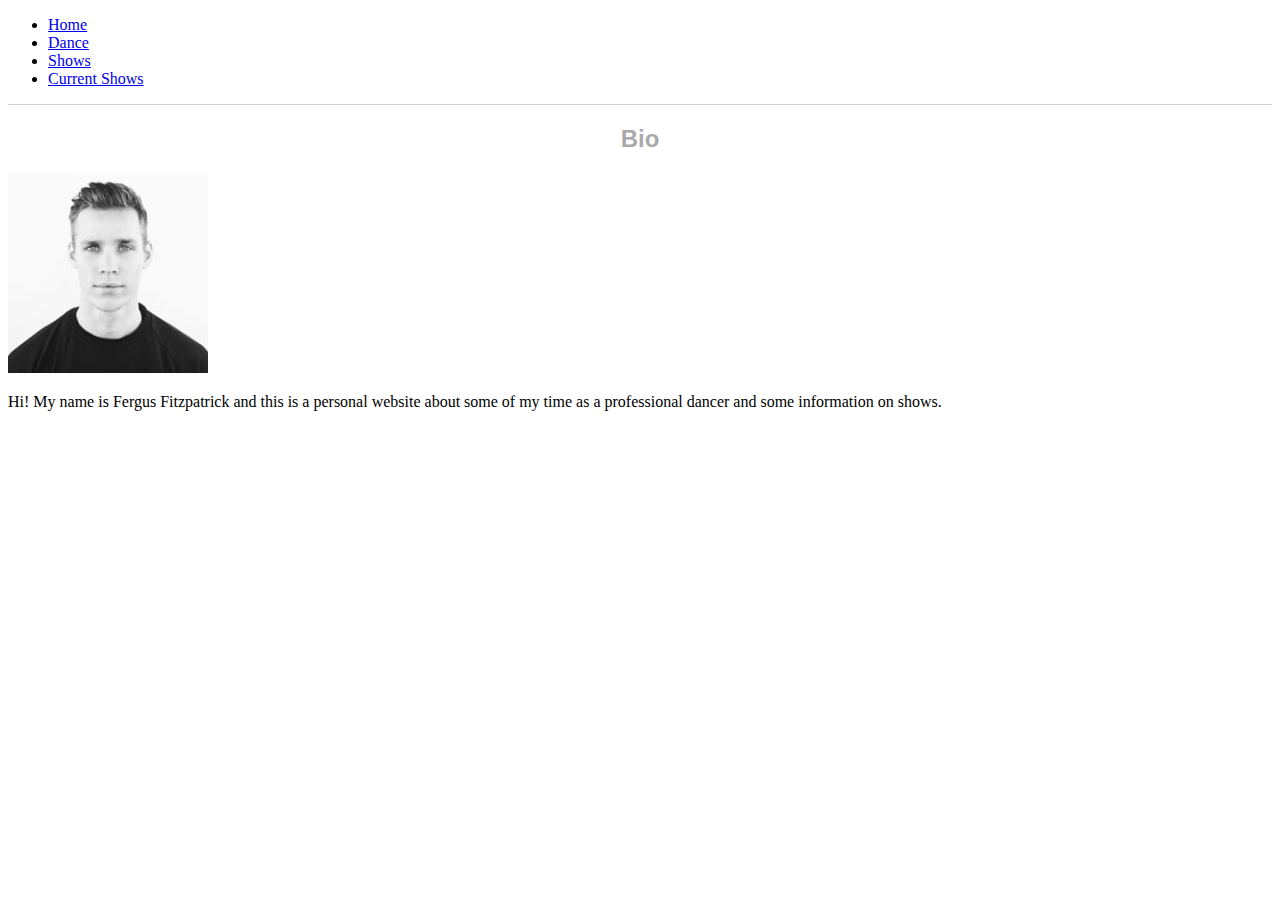
<file: Downloads/project0/index.html>
<!DOCTYPE html>
<html>
    <head>
        <title>My Webpage!</title>
        <meta charset="utf-8">
        <meta name="viewport" content="width=device-width initial-scale=1, shrink-to-fit=no">
        <link rel="stylesheet" href="https://stackpath.bootstrapcdn.com/bootstrap/4.5.0/css/bootstrap.min.css" integrity="sha384-9aIt2nRpC12Uk9gS9baDl411NQApFmC26EwAOH8WgZl5MYYxFfc+NcPb1dKGj7Sk" crossorigin="anonymous">
        <link rel="stylesheet" href="css/style.css">
    </head>
    <body>

      <!-- header of the webiste -->
      <header>
        <div class="container">
          <nav class="nav navbar">
            <ul class="nav">
              <li class="nav-item"><a class="nav-link" href="#">Home<a/></li>
              <li class="nav-item"><a class="nav-link" href="dance.html">Dance</a></li>
              <li class="nav-item"><a class="nav-link" href="shows.html">Shows</a></li>
              <li class="nav-item"><a class="nav-link" href="currentShows.html">Current Shows</a></li>
            </ul>
          </nav>
        </div>
      </header>

      <!-- main section of code for page -->
      <main>
        <section class="container">
          <h2>Bio</h2>
          <div class="row">
            <div class="col-3">
              <img class="screen-only" src="images/Fitzpatrick-Fergus-200x200.jpg" alt="personal heeadshot">
            </div>
            <div class="col-6 bioP">
              <p>Hi! My name is Fergus Fitzpatrick and this is a personal website about some of my time as a professional dancer and some information on shows.</p>
            </div>
          </div>
        </section>
      </main>

      <!-- footer of the webiste -->
      <footer>
      </footer>
    </body>
</html>
</file>
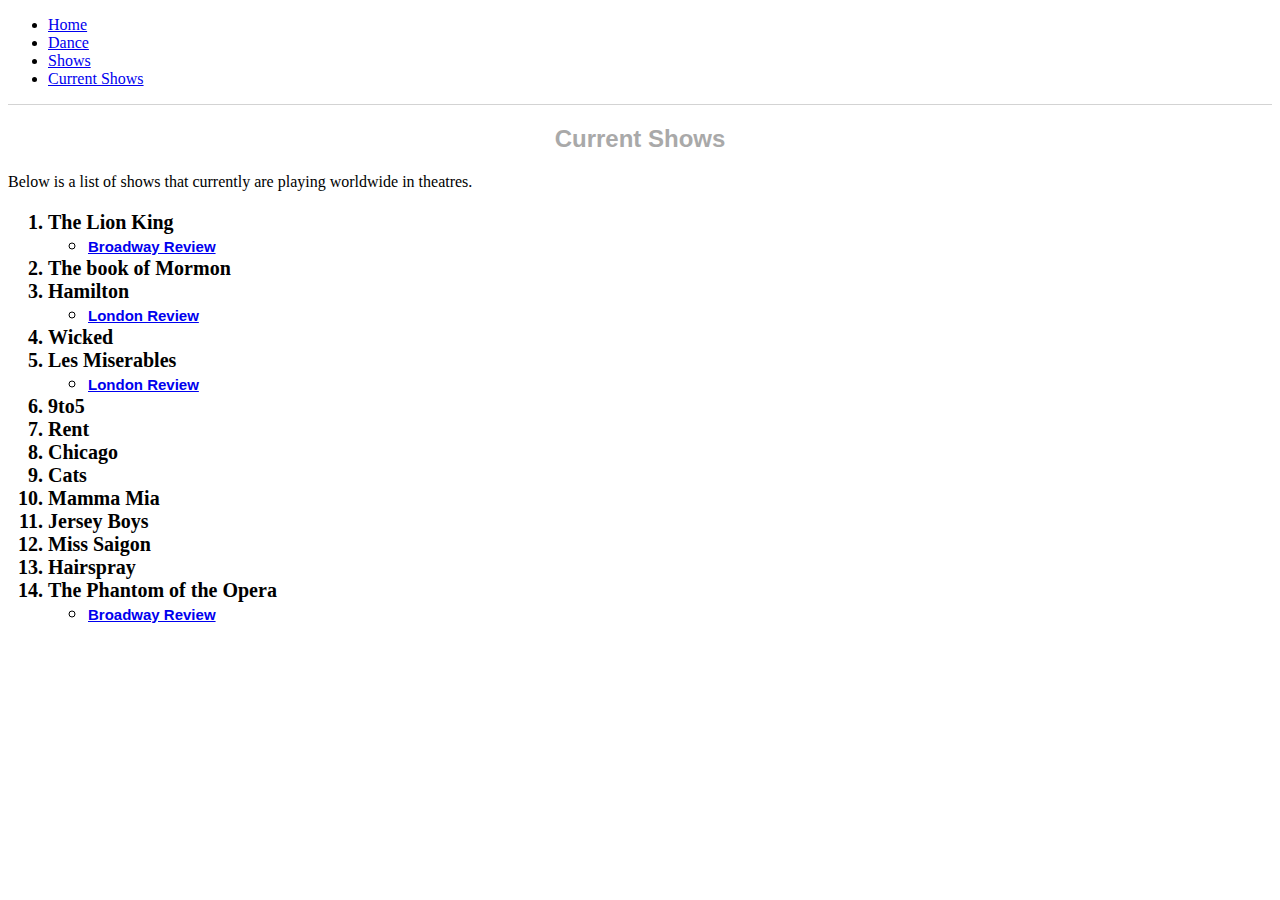
<file: Downloads/project0/currentShows.html>
<!DOCTYPE html>
<html>
    <head>
        <title>My Webpage!</title>
        <meta charset="utf-8">
        <meta name="viewport" content="width=device-width initial-scale=1, shrink-to-fit=no">
        <link rel="stylesheet" href="https://stackpath.bootstrapcdn.com/bootstrap/4.5.0/css/bootstrap.min.css" integrity="sha384-9aIt2nRpC12Uk9gS9baDl411NQApFmC26EwAOH8WgZl5MYYxFfc+NcPb1dKGj7Sk" crossorigin="anonymous">
        <link rel="stylesheet" href="css/style.css">
    </head>
    <body>

      <!-- header of the webiste -->
      <header>
        <div class="container">
          <nav class="nav navbar">
            <ul class="nav">
              <li class="nav-item"><a class="nav-link" href="index.html">Home<a/></li>
              <li class="nav-item"><a class="nav-link" href="dance.html">Dance</a></li>
              <li class="nav-item"><a class="nav-link" href="shows.html">Shows</a></li>
              <li class="nav-item"><a class="nav-link" href="currentShows.html">Current Shows</a></li>
            </ul>
          </nav>
        </div>
      </header>

      <!-- main section of code for page -->
      <main>
        <section class="container">
          <h2>Current Shows</h2>
          <p>Below is a list of shows that currently are playing worldwide in theatres.</p>
          <ol class="showsList">
            <li>The Lion King</li>
              <ul>
                <li><a href="https://www.broadway.com/shows/the-lion-king/reviews/">Broadway Review</a></li>
              </ul>
            <li>The book of Mormon</li>
            <li>Hamilton</li>
              <ul>
                <li><a href="https://www.timeout.com/london/theatre/hamilton-review">London Review</a></li>
              </ul>
            <li>Wicked</li>
            <li>Les Miserables</li>
              <ul>
                <li><a href="https://www.theguardian.com/stage/2020/jan/17/les-miserables-review-sondheim-theatre-musical-west-end">London Review</a></li>
              </ul>
            <li>9to5</li>
            <li>Rent</li>
            <li>Chicago</li>
            <li>Cats</li>
            <li>Mamma Mia</li>
            <li>Jersey Boys</li>
            <li>Miss Saigon</li>
            <li>Hairspray</li>
            <li>The Phantom of the Opera</li>
            <ul>
              <li><a href="https://www.broadway.com/shows/the-phantom-of-the-opera/reviews/">Broadway Review</a></li>
            </ul>
          </ol>
        </section>
      </main>

      <!-- footer of the webiste -->
      <footer>
      </footer>
    </body>
</html>
</file>
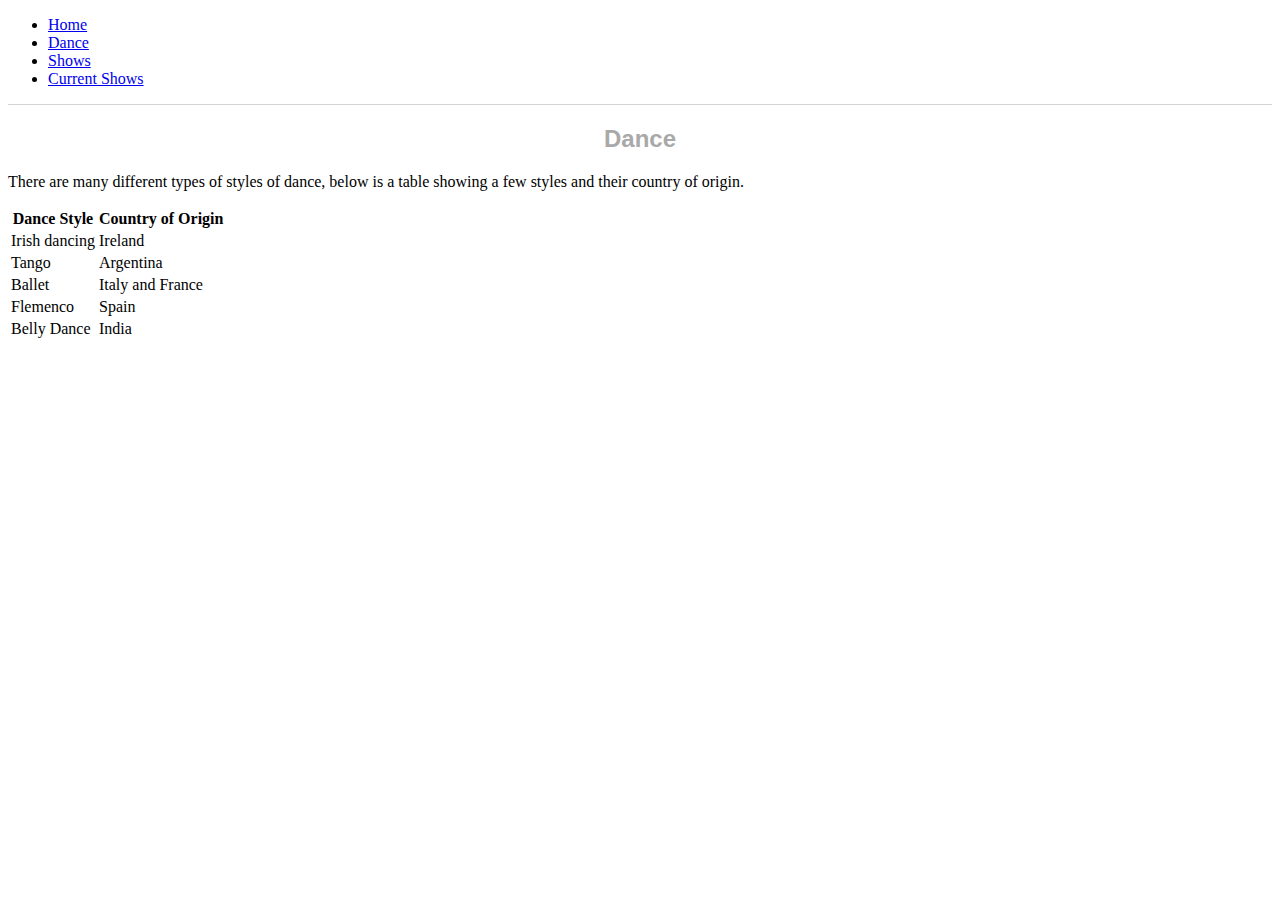
<file: Downloads/project0/dance.html>
<!DOCTYPE html>
<html>
    <head>
        <title>My Webpage!</title>
        <meta charset="utf-8">
        <meta name="viewport" content="width=device-width initial-scale=1, shrink-to-fit=no">
        <link rel="stylesheet" href="https://stackpath.bootstrapcdn.com/bootstrap/4.5.0/css/bootstrap.min.css" integrity="sha384-9aIt2nRpC12Uk9gS9baDl411NQApFmC26EwAOH8WgZl5MYYxFfc+NcPb1dKGj7Sk" crossorigin="anonymous">
        <link rel="stylesheet" href="css/style.css">
    </head>
    <body>

      <!-- header of the webiste -->
      <header>
        <div class="container">
          <nav class="nav navbar">
            <ul class="nav">
              <li class="nav-item"><a class="nav-link" href="index.html">Home<a/></li>
              <li class="nav-item"><a class="nav-link" href="dance.html">Dance</a></li>
              <li class="nav-item"><a class="nav-link" href="shows.html">Shows</a></li>
              <li class="nav-item"><a class="nav-link" href="currentShows.html">Current Shows</a></li>
            </ul>
          </nav>
        </div>
      </header>

      <!-- main section of code for page -->
      <main>
        <section class="container">
          <div class="screen-only">
            <h2>Dance</h2>
            <p>There are many different types of styles of dance, below is a table showing a few styles and their country of origin.</p>
          </div>

          <div>
            <table class="table table-striped">
              <tr>
                <th scope="col">Dance Style</th>
                <th scope="col">Country of Origin</th>
              </tr>
              <tr>
                <td scope="row">Irish dancing</td>
                <td>Ireland</td>
              </tr>
              <tr>
                <td scope="row">Tango</td>
                <td>Argentina</td>
              </tr>
              <tr>
                <td scope="row">Ballet</td>
                <td>Italy and France</td>
              </tr>
              <tr>
                <td scope="row">Flemenco</td>
                <td>Spain</td>
              </tr>
              <tr>
                <td scope="row">Belly Dance</td>
                <td>India</td>
              </tr>
            </table>
          </div>
        </section>
      </main>

      <!-- footer of the webiste -->
      <footer>
      </footer>
    </body>
</html>
</file>
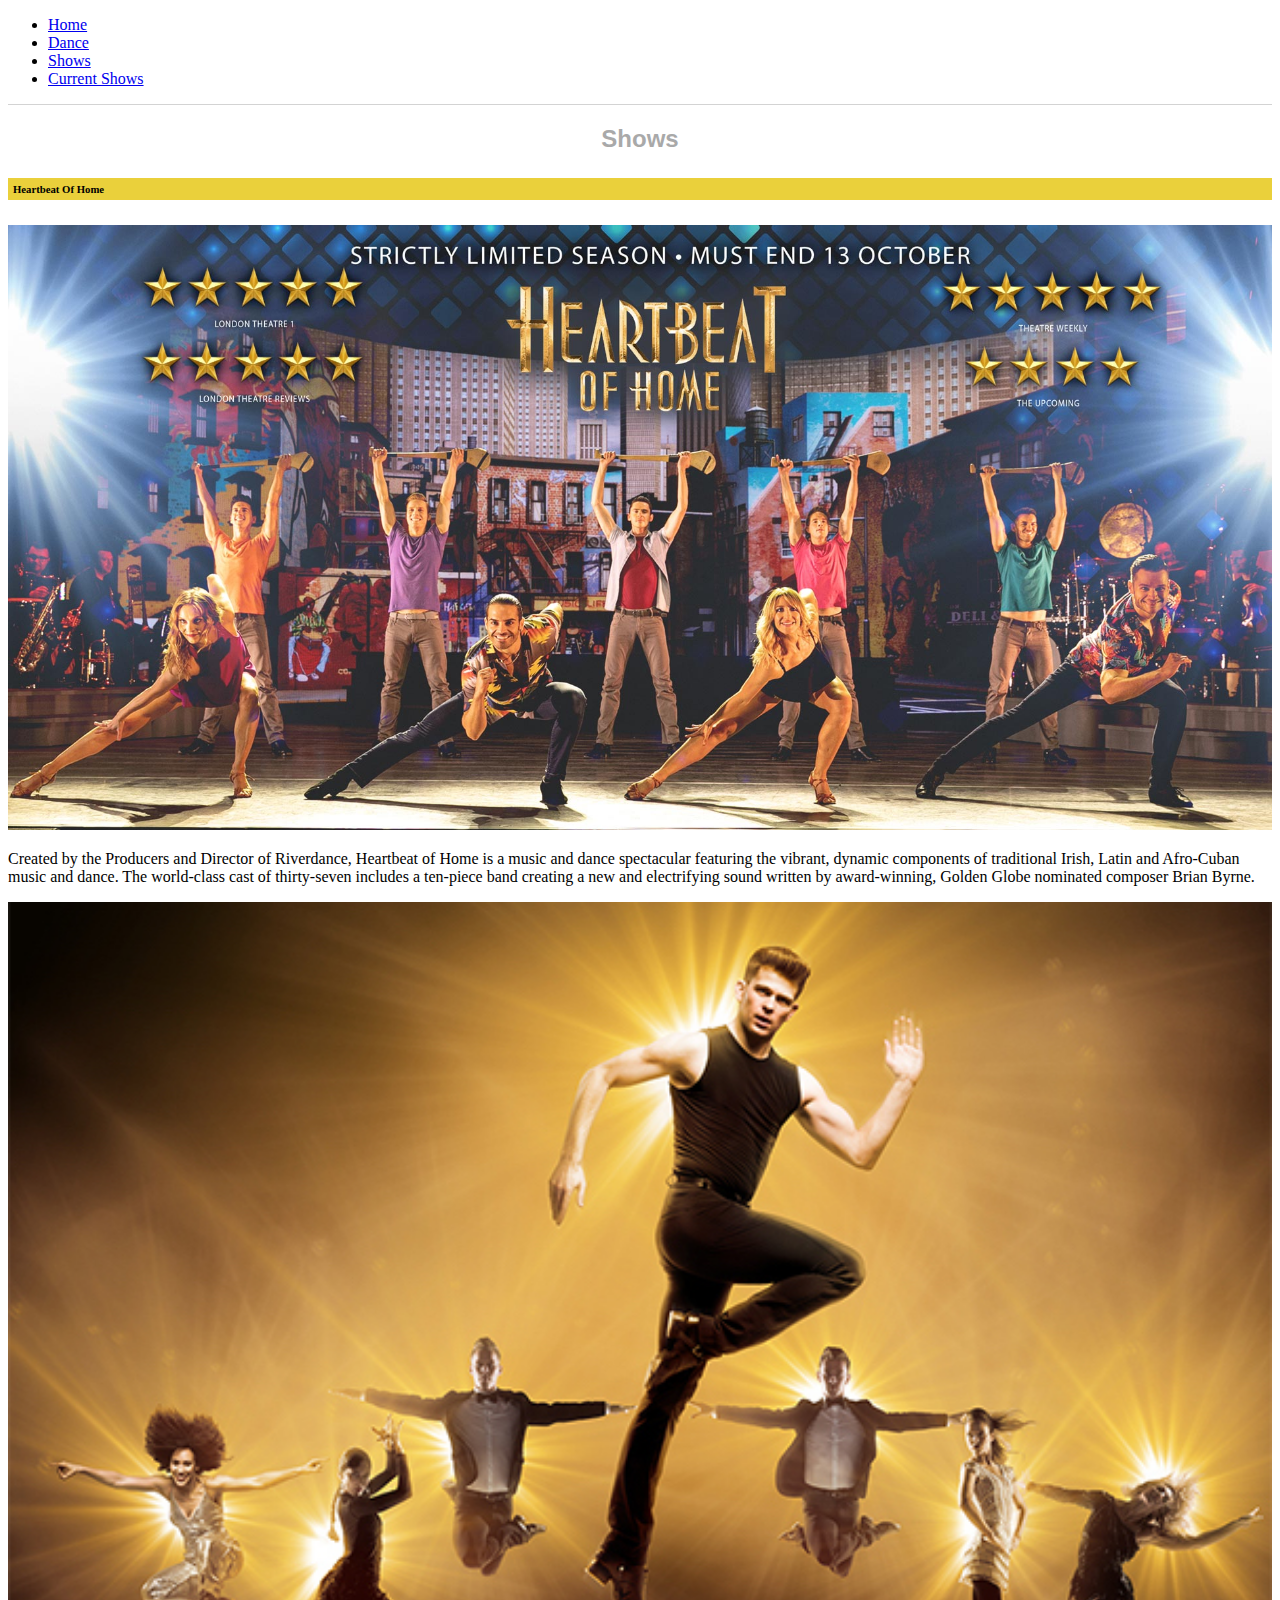
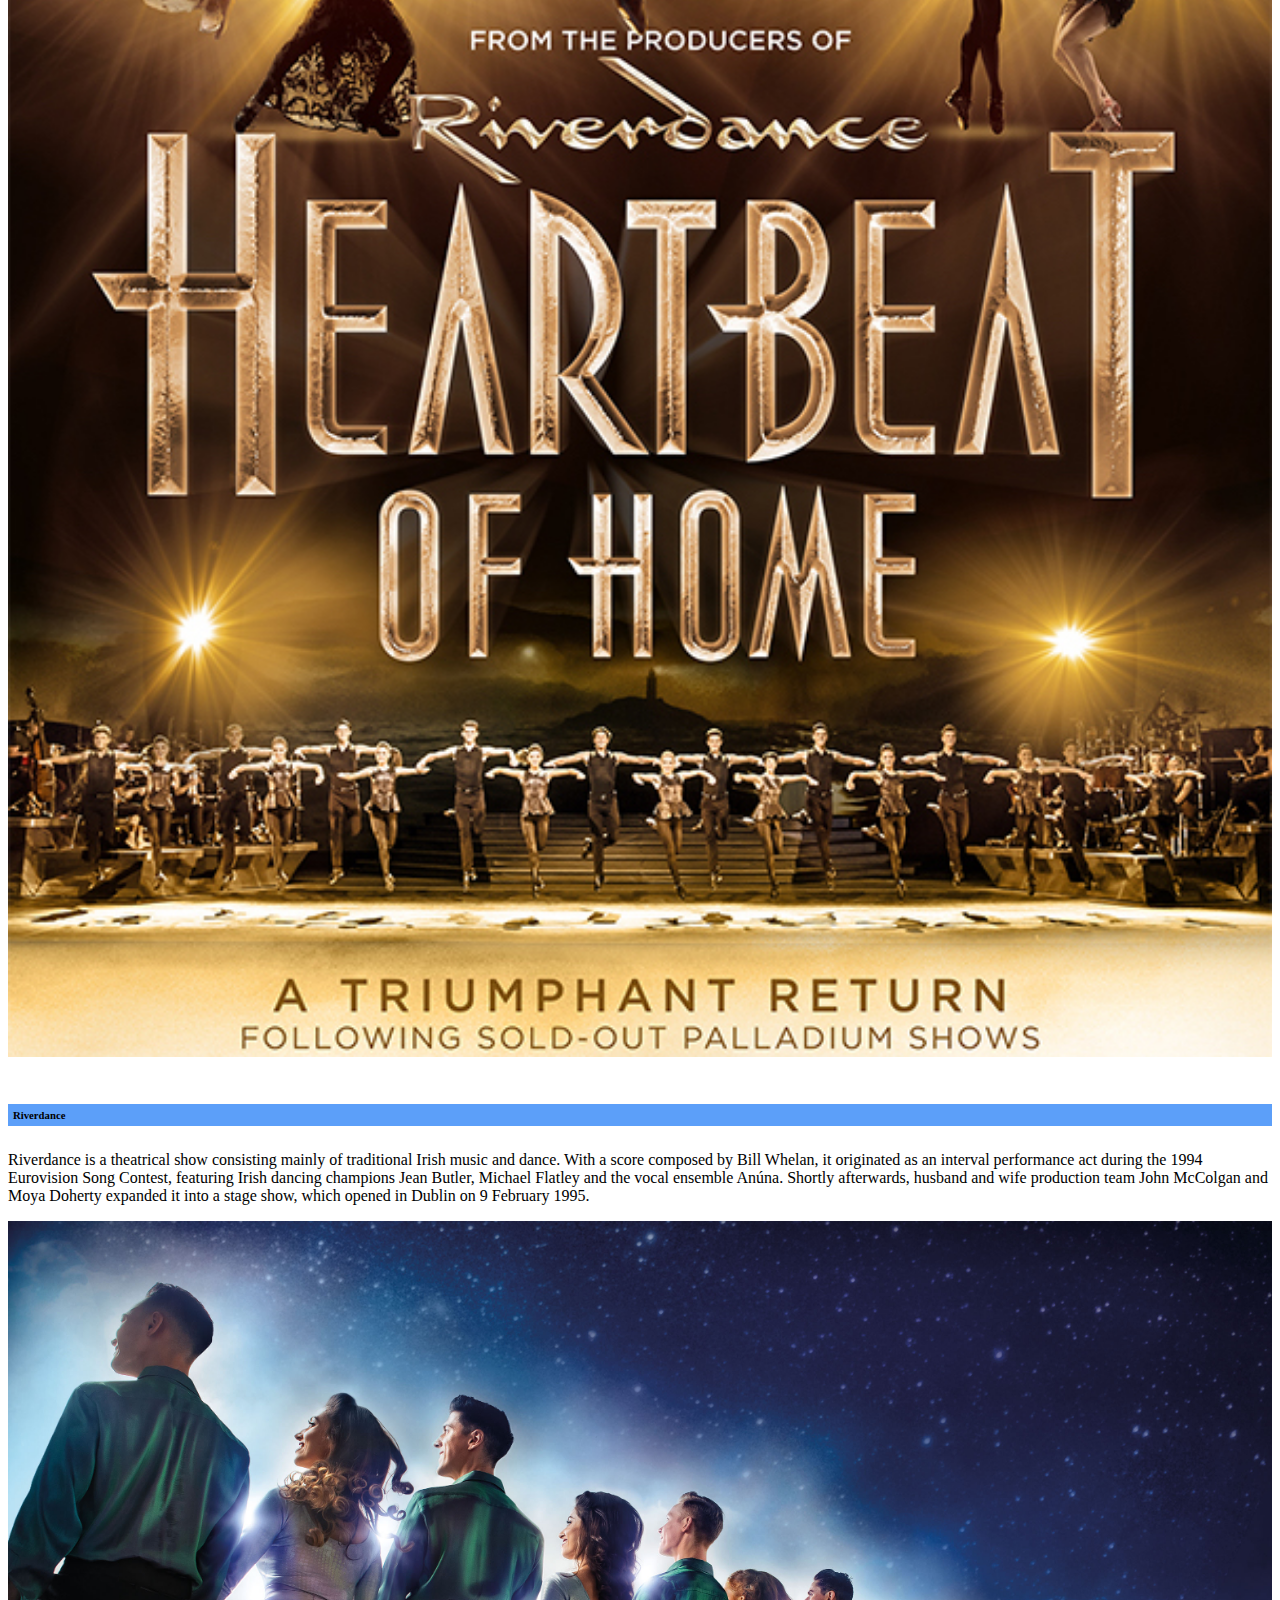
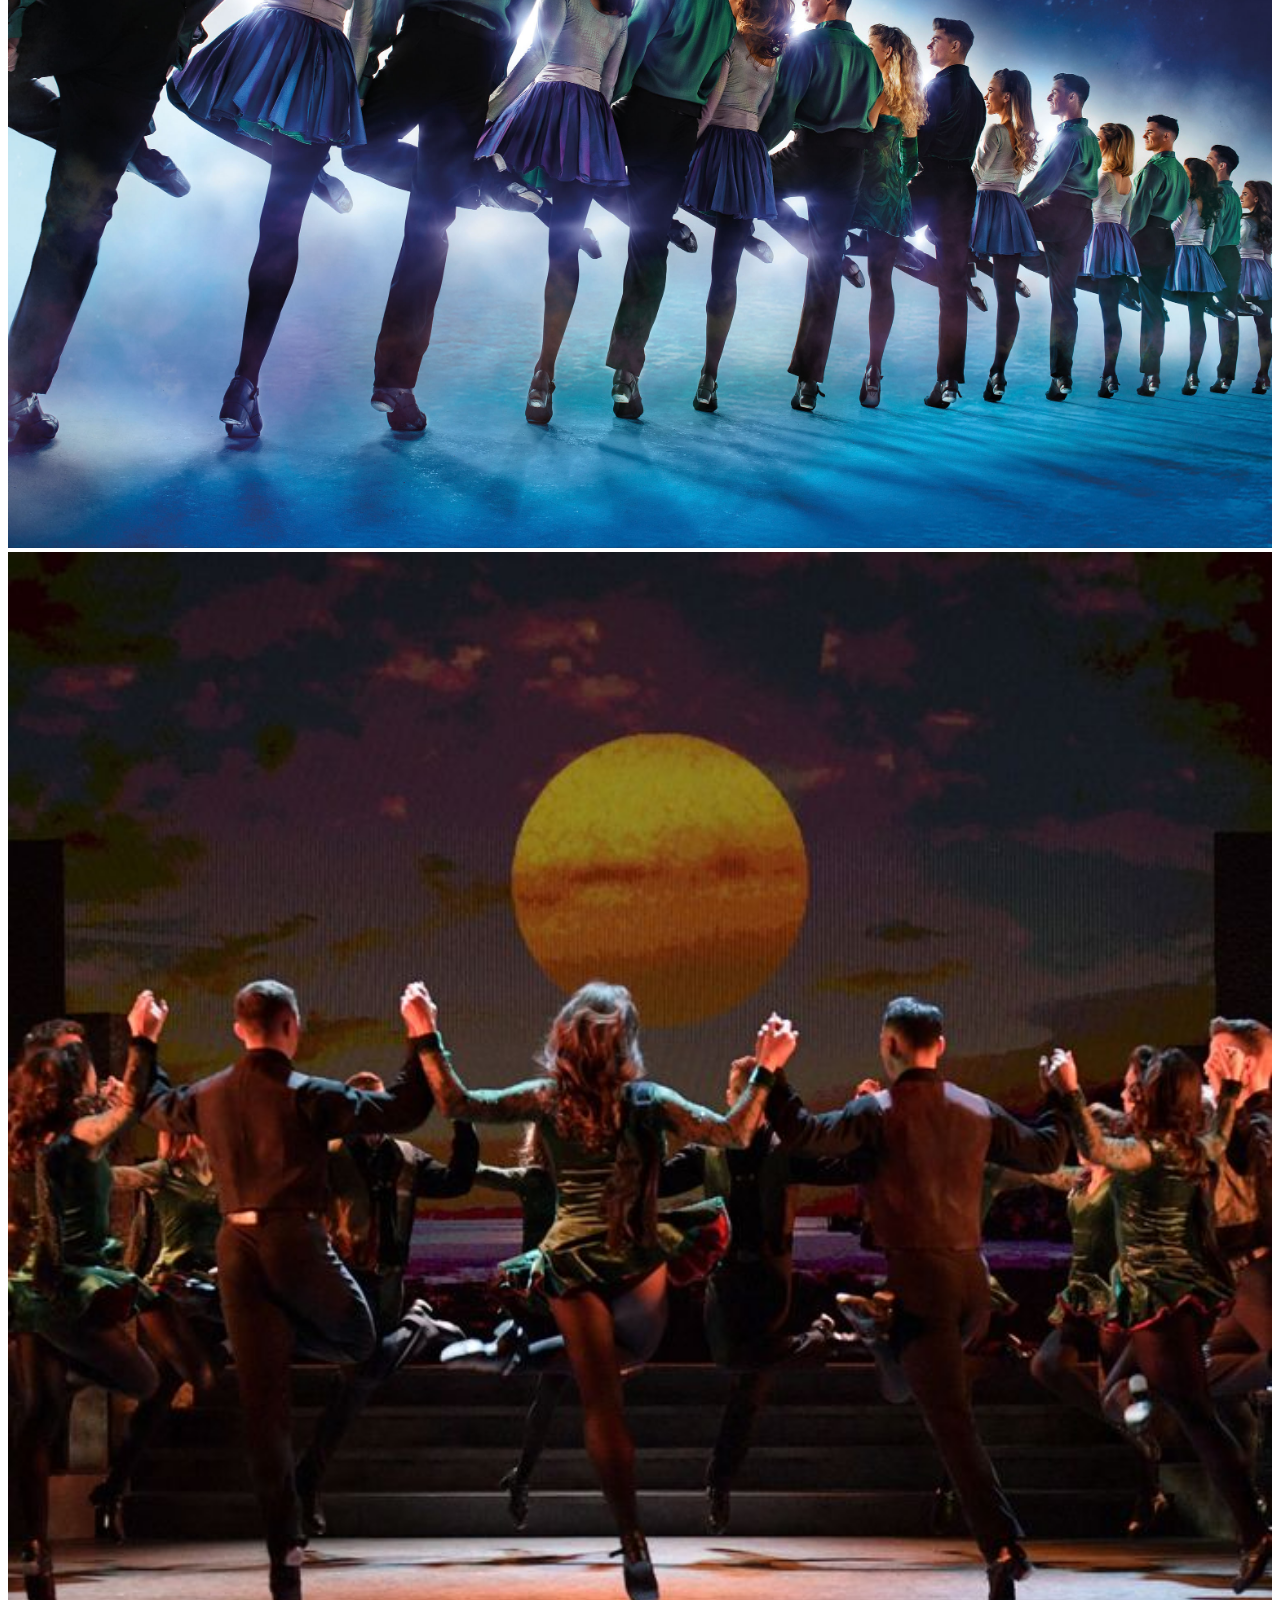
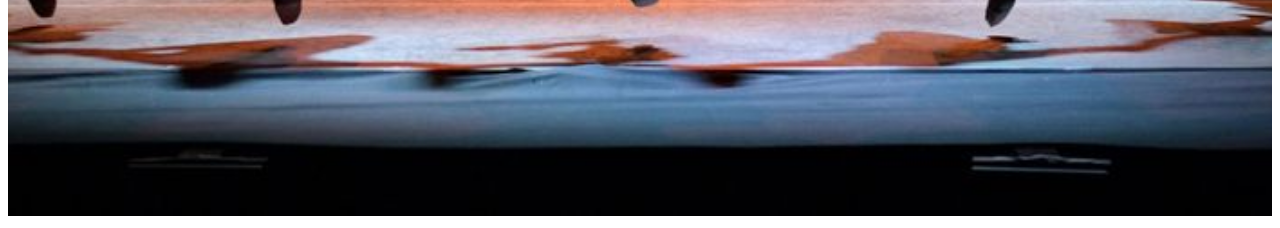
<file: Downloads/project0/shows.html>
<!DOCTYPE html>
<html>
    <head>
        <title>My Webpage!</title>
        <meta charset="utf-8">
        <meta name="viewport" content="width=device-width initial-scale=1, shrink-to-fit=no">
        <link rel="stylesheet" href="https://stackpath.bootstrapcdn.com/bootstrap/4.5.0/css/bootstrap.min.css" integrity="sha384-9aIt2nRpC12Uk9gS9baDl411NQApFmC26EwAOH8WgZl5MYYxFfc+NcPb1dKGj7Sk" crossorigin="anonymous">
        <link rel="stylesheet" href="css/style.css">
    </head>
    <body>

      <!-- header of the webiste -->
      <header>
        <div class="container">
          <nav class="nav navbar">
            <ul class="nav">
              <li class="nav-item"><a class="nav-link" href="index.html
                ">Home<a/></li>
              <li class="nav-item"><a class="nav-link" href="dance.html">Dance</a></li>
              <li class="nav-item"><a class="nav-link" href="shows.html">Shows</a></li>
              <li class="nav-item"><a class="nav-link" href="currentShows.html">Current Shows</a></li>
            </ul>
          </nav>
        </div>
      </header>

      <!-- main section of code for page -->
      <main>
        <section class="container">
          <h2>Shows</h2>
          <h6 id="hohTitle">Heartbeat Of Home</h6>
            <div class="row">
              <div class="col-lg-6 col-sm-12">
                <img src="images/HoH_bg4.jpg" class="showImage" alt="Still from show Heartbeat of Home">
              </div>
              <div class="col-lg-3 col-sm6">
                <p>
                  Created by the Producers and Director of Riverdance, Heartbeat of Home is a music and dance spectacular featuring the vibrant, dynamic components of traditional Irish, Latin and Afro-Cuban music and dance.
                  The world-class cast of thirty-seven includes a ten-piece band creating a new and electrifying sound written by award-winning, Golden Globe nominated composer Brian Byrne.
                </p>
              </div>
              <div class="col-lg-3 col-sm-6">
                <img src="images/Announcement-Blog-2.jpg" class="showImage" alt="Still from show Heartbeat of Home">
              </div>
            </div>
            <br>
            <h6 id="rdTitle">Riverdance</h6>
            <div class="row">
              <div class="col-lg-3 col-sm-6">
                <p>
                  Riverdance is a theatrical show consisting mainly of traditional Irish music and dance. With a score composed by Bill Whelan, it originated as an interval performance act during the 1994 Eurovision Song Contest, featuring Irish dancing champions Jean Butler, Michael Flatley and the vocal ensemble Anúna.
                  Shortly afterwards, husband and wife production team John McColgan and Moya Doherty expanded it into a stage show, which opened in Dublin on 9 February 1995.
                </p>
              </div>
              <div class="col-lg-6 col-sm-12">
                <img src="images/Riverdance_25_Anniversary_Show-Photo-Matt-Crockett-Dewynters-pic-a.jpg" class="showImage" alt="Still from show Riverdance">
              </div>
              <div class="col-lg-3 col-sm-6">
                <img src="images/bb6c1bc3ed84ee0da87bc99d8d0675c610-12-river-dancing.rsquare.w700.jpg" class="showImage" alt="Still from show Riverdance">
              </div>
            </div>
        </section>
      </main>

      <!-- footer of the webiste -->
      <footer>
      </footer>
    </body>
</html>
</file>
<file: Downloads/project0/css/style.css>
@media print {
  .screen-only {
    display: none;
  }
}
.showImage {
  width: 100%;
  height: 100%;
}

h2 {
  text-align: center;
  font-family: sans-serif;
  color: darkgrey;
}

nav {
  border-bottom: 1px lightgrey solid;
}

main {
  margin-top: 20px;
}

.bioP p {
  font-family: fantasy;
}

nav a:hover {
  background-color: #E2FFFB;
  color: black;
}

.showsList {
  font-family: cursive;
  font-size: 20px;
  font-weight: bold;
}

.showsList a {
  font-size: 15px;
  font-family: sans-serif;
}
.showsList a:hover {
  background-color: white;
  color: black;
  text-decoration: none;
}

#rdTitle, #hohTitle {
  color: black;
  padding: 5px;
}

#hohTitle {
  background-color: #EAD03B;
}

#rdTitle {
  background-color: #5C9FF9;
}

/*# sourceMappingURL=style.css.map */
</file>
